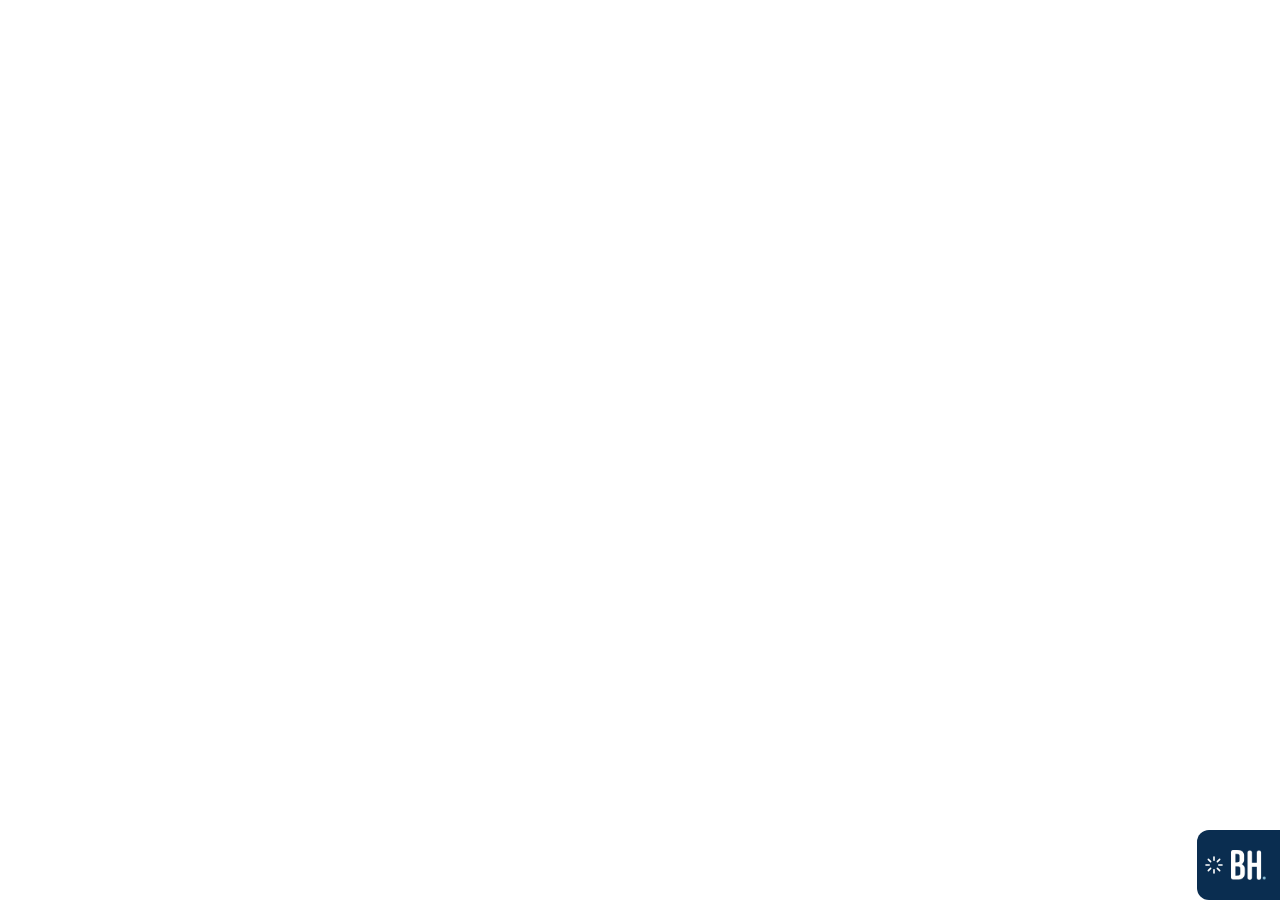
<file: embed_html.html>
<!DOCTYPE html>
<!-- saved from url=(0076)https://sidebar.bugherd.com/sidebar/embed_html?apikey=nxyukx1xahhxs7xjr0qaow -->
<html><head><meta http-equiv="Content-Type" content="text/html; charset=UTF-8">
    
    <title>Embed</title>
    <!--<base href="/">--><base href=".">
    <style>
      body,
      html {
        margin: 0;
        padding: 0;
      }

      body {
        display: flex;
        flex-direction: column;
        height: 100vh;
        width: 100vw;
        justify-content: flex-end;
        font-family: -apple-system, BlinkMacSystemFont, Segoe UI, Roboto,
          Helvetica Neue, Arial, Noto Sans, sans-serif;
        overflow: hidden;
      }

      #bugherd_toggle {
        font-feature-settings: "tnum";
        font-family: inherit;
        overflow: visible;
        text-transform: none;
        display: inline-block;
        font-weight: 400;
        cursor: pointer;
        touch-action: manipulation;
        font-size: 14px;
        color: rgb(255, 255, 255);
        text-shadow: rgba(0, 0, 0, 0.12) 0px -1px 0px;
        outline: 0px;
        box-shadow: none;
        width: fit-content;
        min-width: 70px;
        position: absolute;
        height: 70px;
        margin: 0px;
        padding: 0px;
        right: 0px;
        border: none;
        background-color: rgb(10, 45, 80);
        border-top-left-radius: 12px;
        border-top-right-radius: 0px;
        border-bottom-right-radius: 0px;
        border-bottom-left-radius: 12px;
        max-width: 180px;
        z-index: 0;
        transition: right 0.4s ease;
      }

      #logo {
        -webkit-text-size-adjust: 100%;
        -webkit-tap-highlight-color: rgba(0, 0, 0, 0);
        --antd-wave-shadow-color: #20c0e7;
        --scroll-bar: 0;
        font-feature-settings: "tnum";
        --panel-width: calc(100vw - 70px);
        font-family: inherit;
        text-transform: none;
        line-height: 1.5715;
        font-weight: 400;
        text-align: center;
        cursor: pointer;
        user-select: none;
        font-size: 14px;
        color: #fff;
        text-shadow: 0 -1px 0 rgba(0, 0, 0, 0.12);
        box-sizing: border-box;
        max-height: 30px;
        min-height: 20px;
        max-width: 100px;
        height: auto;
        vertical-align: middle;
        border: 0;
        margin-right: 14px;
      }

      #loader {
        display: none;
      }

      .toggleIcon {
        width: 18px;
        height: 18px;
        margin: 0 8px;
      }

      #warning {
        display: none;
      }

      #bugherd_toggle.error #warning,
      #bugherd_toggle.unauthenticated #warning,
      #bugherd_toggle.noAccess #warning,
      #bugherd_toggle.loading #loader {
        display: block;
      }

      #bugherd_toggle.error #icon,
      #bugherd_toggle.loading #icon,
      #bugherd_toggle.noAccess #icon,
      #bugherd_toggle.unauthenticated #icon {
        display: none;
      }

      .tooltip {
        width: 210px;
        background: #333333;
        color: #ffffff;
        text-align: center;
        padding: 10px 20px 10px 20px;
        border-radius: 10px;
        bottom: calc(100%);
        right: -40px;
        position: absolute;
        display: none;
      }

      .tooltip a {
        color: #fff;
      }

      .triangle {
        line-height: 1.5;
        font-family: Montserrat, sans-serif;
        --bg-opacity: 1;
        text-align: center;
        box-sizing: border-box;
        border-style: solid;
        border-width: 0px 6px 6px;
        border-color: transparent transparent #333333;
        position: absolute;
        transform: rotate(180deg);
        bottom: -6px;
        right: 52px;
      }

      .iconContainer {
        position: relative;
        display: flex;
        padding: 10px 0;
      }

      #bugherd_toggle.error .iconContainer:hover .tooltip.cookies {
        display: block;
      }

      #bugherd_toggle.unauthenticated .iconContainer:hover .tooltip.auth {
        display: block;
      }

      #bugherd_toggle.noAccess .iconContainer:hover .tooltip.access {
        display: block;
      }

      #loader path {
        -webkit-animation-name: fade;
        animation-name: fade;
        -webkit-animation-duration: 1s;
        animation-duration: 1s;
        -webkit-animation-iteration-count: infinite;
        animation-iteration-count: infinite;
      }

      #loader path:nth-child(1) {
        -webkit-animation-delay: 0;
        animation-delay: 0;
      }

      #loader path:nth-child(2) {
        -webkit-animation-delay: 0.125s;
        animation-delay: 0.125s;
      }

      #loader path:nth-child(3) {
        -webkit-animation-delay: 0.25s;
        animation-delay: 0.25s;
      }

      #loader path:nth-child(4) {
        -webkit-animation-delay: 0.375s;
        animation-delay: 0.375s;
      }

      #loader path:nth-child(5) {
        -webkit-animation-delay: 0.5s;
        animation-delay: 0.5s;
      }

      #loader path:nth-child(6) {
        -webkit-animation-delay: 0.625s;
        animation-delay: 0.625s;
      }

      #loader path:nth-child(7) {
        -webkit-animation-delay: 0.75s;
        animation-delay: 0.75s;
      }

      #loader path:nth-child(8) {
        -webkit-animation-delay: 0.875s;
        animation-delay: 0.875s;
      }

      @-webkit-keyframes fade {
        from {
          opacity: 0;
        }
        to {
          opacity: 1;
        }
      }

      @keyframes fade {
        from {
          opacity: 0;
        }
        to {
          opacity: 1;
        }
      }
    </style>
  </head>
  <body>
    <button id="bugherd_toggle" aria-label="Toggle the Bugherd Sidebar" class="loading" style="top: calc(100% - 70px);">
      <div style="
          -webkit-text-size-adjust: 100%;
          -webkit-tap-highlight-color: rgba(0, 0, 0, 0);
          --antd-wave-shadow-color: #20c0e7;
          --scroll-bar: 0;
          font-feature-settings: &#39;tnum&#39;;
          --panel-width: calc(100vw - 70px);
          font-family: inherit;
          text-transform: none;
          line-height: 1.5715;
          font-weight: 400;
          text-align: center;
          cursor: pointer;
          user-select: none;
          font-size: 14px;
          color: #fff;
          text-shadow: 0 -1px 0 rgba(0, 0, 0, 0.12);
          box-sizing: border-box;
          background: #0a2d50;
          display: flex;
          justify-content: space-evenly;
          align-items: center;
        ">
        <span class="iconContainer"><svg class="toggleIcon" width="16" height="16" xmlns="http://www.w3.org/2000/svg">
            <g id="loader" fill-rule="nonzero" stroke="#FFF" stroke-linecap="round" stroke-width="1.6" transform="translate(1 1)">
              <path d="M8 0v3.2" id="Path" stroke="#FFFFFF" stroke-width="1.6" stroke-linecap="round" fill-rule="nonzero"></path>
              <path d="M11.392 4.608l2.264-2.264" id="Path" stroke="#FFFFFF" stroke-width="1.6" stroke-linecap="round" fill-rule="nonzero"></path>
              <path d="M12.8 8H16" id="Path" stroke="#FFFFFF" stroke-width="1.6" stroke-linecap="round" fill-rule="nonzero"></path>
              <path d="M11.392 11.392l2.264 2.264" id="Path" stroke="#FFFFFF" stroke-width="1.6" stroke-linecap="round" fill-rule="nonzero"></path>
              <path d="M8 12.8V16" id="Path" stroke="#FFFFFF" stroke-width="1.6" stroke-linecap="round" fill-rule="nonzero"></path>
              <path d="M2.344 13.656l2.264-2.264" id="Path" stroke="#FFFFFF" stroke-width="1.6" stroke-linecap="round" fill-rule="nonzero"></path>
              <path d="M0 8h3.2" id="Path" stroke="#FFFFFF" stroke-width="1.6" stroke-linecap="round" fill-rule="nonzero"></path>
              <path d="M2.344 2.344l2.264 2.264" id="Path" stroke="#FFFFFF" stroke-width="1.6" stroke-linecap="round" fill-rule="nonzero"></path>
            </g>
            <g id="Page-1" stroke="none" stroke-width="1" fill="none" fill-rule="evenodd" stroke-linecap="round" stroke-linejoin="round">
              <g transform="translate(1 1)">
                <path id="icon" stroke="#FFF" stroke-width="2" d="M10 13 4 7l6-6"></path>
                <g id="warning" stroke="#F7BF00" stroke-width="1.4">
                  <circle id="Oval" cx="7" cy="7" r="7" fill="#F7BF00"></circle>
                  <path id="Path" d="M7 4.2V7" fill="#0C2E4F" stroke="#0C2E4F"></path>
                  <path id="Path" d="M7 9.8h.007" fill="#0C2E4F" stroke="#0C2E4F"></path>
                </g>
              </g>
            </g>
          </svg>
          <div class="tooltip cookies">
            <span class="triangle"></span>
            We couldn't access your cookies, please click the tab again to approve access.
            (<a href="https://support.bugherd.com/hc/en-us/articles/4410370902927" target="_blank" onclick="event.stopPropagation();">why?</a>)
          </div>

          <div class="tooltip auth">
            <span class="triangle"></span>
            Click here to login
          </div>

          <div class="tooltip access">
            <span class="triangle"></span>
            You don't have access to this project. (<a href="https://support.bugherd.com/hc/en-us/articles/4467525836815" target="_blank" onclick="event.stopPropagation();">why?</a>)
          </div>
        </span>

        <img src="./bh_logo_short-1d6af89eca7e694074a6e0bd9201111a89f1683346b813c99cd5b395cf7d7e23.png" id="logo" alt="">
      </div>
    </button>
    <script src="./embed.js"></script>
    <script>/* eslint-disable max-depth */

// DO NOT USE IMPORTS HERE AS THE FILE IS NOT TRANSPILED

const checkForExtension = new Promise((resolve, reject) => {
  let exists = false;
  const attempts = 3;
  let count = 1;

  const removeListener = cb =>
    document.removeEventListener('bugherdExistanceResponse', cb);

  const onResponse = () => {
    exists = true;
    removeListener(onResponse);
    resolve(true);
  };

  const onNoResponse = () => {
    removeListener(onResponse);
    resolve(false);
  };

  document.addEventListener('bugherdExistanceResponse', onResponse);

  const event = document.createEvent('CustomEvent');

  event.initCustomEvent(
    'bugherdExistanceRequest',
    true,
    true,
    JSON.stringify({})
  );

  document.dispatchEvent(event);

  const looper = () => {
    setTimeout(() => {
      count = count + 1;
      if (!exists) {
        if (count === attempts) {
          onNoResponse();
        } else {
          document.dispatchEvent(event);
          looper();
        }
      }
    }, 1000);
  };

  looper();
});

const getCookiesFromExtensionBackground = async () => {
  const removeListener = cb =>
    document.removeEventListener('bugherdGetCookiesFromExtensionRequest', cb);

  return new Promise((resolve, reject) => {
    let maxTimeoutForResponse;

    const onResponse = response => {
      removeListener(onResponse);
      if (maxTimeoutForResponse) {
        clearTimeout(maxTimeoutForResponse);
      }

      try {
        const data = JSON.parse(response.detail);
        resolve(data);
      } catch (error) {
        reject(error);
      }
    };

    const onNoResponse = () => {
      removeListener(onResponse);
      reject('Could not get cookies from extension.');
    };

    maxTimeoutForResponse = setTimeout(onNoResponse, 5000);

    document.addEventListener(
      'bugherdGetCookiesFromExtensionResponse',
      onResponse
    );

    const event = document.createEvent('CustomEvent');

    event.initCustomEvent(
      'bugherdGetCookiesFromExtensionRequest',
      true,
      true,
      JSON.stringify({})
    );

    document.dispatchEvent(event);
  });
};

const getData = key => window.localStorage.getItem(key);

const setData = ({ key, value }) => {
  if (typeof value !== 'string') {
    console.error('[BUGHERD] setData requires a string');
  }
  window.localStorage.setItem(key, value);
};

const xhrRequests = [];

const getXhrRequest = token => {
  const req = xhrRequests.find(request => request.token === token);

  if (!req) {
    return null;
  }

  return req.request;
};

const serializeObj = obj => {
  // Returns only the serializable part of the object

  if (obj instanceof ProgressEvent) {
    // If it's a ProgressEvent, we can't access keys dynamically
    return {
      loaded: obj.loaded,
      total: obj.total,
      lengthComputable: obj.lengthComputable,
      currentTarget: {
        status: obj.currentTarget.status,
        readyState: obj.currentTarget.readyState
      }
    };
  }

  return JSON.parse(JSON.stringify(obj));
};

function dataURLtoFile(dataurl, filename) {
  const arr = dataurl.split(',');
  const mime = arr[0].match(/:(.*?);/)[1];
  const bstr = atob(arr[1]);
  let n = bstr.length;
  const u8arr = new Uint8Array(n);

  while (n--) {
    u8arr[n] = bstr.charCodeAt(n);
  }

  return new File([u8arr], filename, { type: mime });
}

window.addEventListener(
  'message',
  async event => {
    try {
      if (event.data) {
        const { data } = event;

        if (data.EVENT_NAME === 'PROXY_FETCH') {
          let fetchConfig = data.payload.fetch;

          const bugherdExtensionExists = await checkForExtension;

          if (bugherdExtensionExists) {
            try {
              fetchConfig = JSON.parse(JSON.stringify(fetchConfig));

              const cookies = await getCookiesFromExtensionBackground();

              if (cookies?.cookie.value) {
                const config =
                  typeof fetchConfig[0] === 'string'
                    ? fetchConfig[1]
                    : fetchConfig[0];

                if (config.headers && !config.headers.Authentication) {
                  config.headers.Authentication = `BugHerd ${cookies.cookie.value}`;
                } else {
                  config.headers = {
                    Authentication: `BugHerd ${cookies.cookie.value}`
                  };
                }
              } else {
                throw new Error('No bugherd session cookie exists');
              }
            } catch (error) {
              console.error(error);
              return;
            }
          }

          // Probs shouldn't spread as there's no babel here
          window
            .fetch(...fetchConfig)
            .then(res => {
              res.blob().then(blob => {
                event.source.postMessage(
                  {
                    EVENT_NAME: 'PROXY_FETCH_RESPONSE',
                    payload: {
                      token: data.payload.token,
                      fetchResponseBlob: blob,
                      fetchResponseProps: {
                        headers: Array.from(res.headers.entries()),
                        ok: res.ok,
                        redirected: res.redirected,
                        status: res.status,
                        statusText: res.statusText,
                        type: res.type,
                        url: res.url
                      }
                    }
                  },
                  event.origin
                );
              });
            })
            .catch(err => {
              console.log({ error: err, request: data.payload.fetch });
              event.source.postMessage(
                {
                  EVENT_NAME: 'PROXY_FETCH_RESPONSE',
                  payload: {
                    fetchError: err,
                    token: data.payload.token
                  }
                },
                event.origin
              );
            });
        } else if (data.EVENT_NAME === 'PROXY_XHR') {
          const request = getXhrRequest(data.payload.token);

          if (
            data.payload.event !== 'create' &&
            (!request || !data.payload.token)
          ) {
            console.error(
              '[BUGHERD] Proxying XHR events expected to find an initiated Request. None found.',
              { data: data }
            );
            return;
          }

          if (data.payload.event === 'create') {
            const newRequest = new XMLHttpRequest();
            xhrRequests.push({
              token: data.payload.token,
              request: newRequest
            });

            // you can listen to the onload like `request.onload`, so manually
            // track if a request has loaded and then fire an event
            // this will only be a callback if use has done `request.onload`
            // https://developer.mozilla.org/en-US/docs/Web/API/XMLHttpRequest/load_event#syntax
            newRequest.addEventListener('load', (...args) => {
              event.source.postMessage(
                {
                  EVENT_NAME: 'PROXY_XHR_RESPONSE',
                  payload: {
                    token: data.payload.token,
                    event: 'getAllResponseHeaders',
                    args: newRequest.getAllResponseHeaders()
                  }
                },
                event.origin
              );

              event.source.postMessage(
                {
                  EVENT_NAME: 'PROXY_XHR_RESPONSE',
                  payload: {
                    token: data.payload.token,
                    event: 'onload',
                    args: args.map(serializeObj), // This drops everything from the obj that isn't serializable
                    /* accessible values we put on the proxied xhr request */
                    readyState: newRequest.readyState,
                    status: newRequest.status,
                    response: newRequest.response,
                    responseText: newRequest.responseText
                  }
                },
                event.origin
              );
            });

            newRequest.addEventListener('error', (...args) => {
              event.source.postMessage(
                {
                  EVENT_NAME: 'PROXY_XHR_RESPONSE',
                  payload: {
                    token: data.payload.token,
                    event: 'onerror',
                    args: args.map(serializeObj) // This drops everything from the obj that isn't serializable
                  }
                },
                event.origin
              );
            });
          } else if (data.payload.event === 'open') {
            request.open(...data.payload.args);
          } else if (data.payload.event === 'send') {
            if (data.payload.formData) {
              try {
                const formData = new FormData();

                Object.keys(data.payload.formData).forEach(key => {
                  if (key !== 'base64File' && key !== 'base64FileName') {
                    formData.append(key, data.payload.formData[key]);
                  } else if (key === 'base64File') {
                    const fileElem = dataURLtoFile(
                      data.payload.formData[key],
                      data.payload.formData.base64FileName
                    );

                    formData.append('file', fileElem);
                  }
                });

                request.send(formData);
              } catch (err) {
                console.error('[BUGHERD] Error proxying formData', err);
              }
            } else {
              request.send(data.payload.formData);
            }
          } else if (data.payload.event === 'uploadAddEventListener') {
            request.upload.addEventListener(data.payload.name, (...args) => {
              event.source.postMessage(
                {
                  EVENT_NAME: 'PROXY_XHR_RESPONSE',
                  payload: {
                    token: data.payload.token,
                    event: 'uploadAddEventListener',
                    name: data.payload.name,
                    args: args.map(serializeObj) // This drops everything from the obj that isn't serializable
                  }
                },
                event.origin
              );
            });
          } else if (data.payload.event === 'addEventListener') {
            request.addEventListener(data.payload.name, (...args) => {
              event.source.postMessage(
                {
                  EVENT_NAME: 'PROXY_XHR_RESPONSE',
                  payload: {
                    token: data.payload.token,
                    event: 'addEventListener',
                    name: data.payload.name,
                    args: args.map(serializeObj) // This drops everything from the obj that isn't serializable
                  }
                },
                event.origin
              );
            });
          } else if (data.payload.event === 'setRequestHeader') {
            request.setRequestHeader(data.payload.header, data.payload.value);
          }
        } else if (data.EVENT_NAME === 'GET_LOCAL_STORAGE') {
          const localData = getData(data.payload.key);
          event.source.postMessage(
            {
              EVENT_NAME: 'GET_LOCAL_STORAGE_RESPONSE',
              payload: {
                localData,
                token: data.payload.token
              }
            },
            event.origin
          );
        } else if (data.EVENT_NAME === 'SET_LOCAL_STORAGE') {
          setData(data.payload);
        }
      }
    } catch (error) {
      console.error('[BUGHERD] XHR Proxy error', error);
    }
  },
  false
);
</script>
  

</body></html>
</file>
